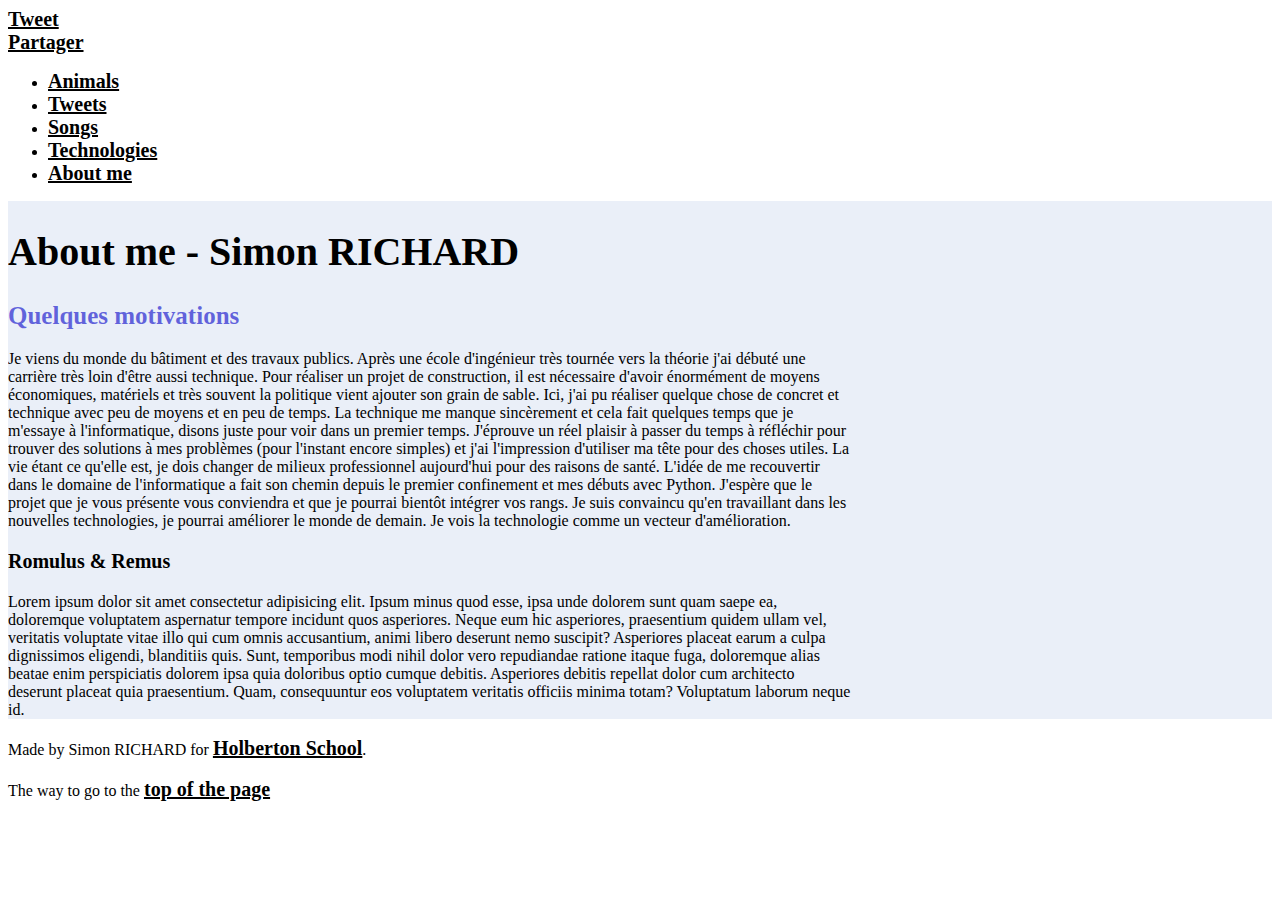
<file: about_me.html>
<!DOCTYPE html>
<html lang="en">
<head>
    <meta charset="UTF-8">
    <meta http-equiv="X-UA-Compatible" content="IE=edge">
    <meta name="viewport" content="width=device-width, initial-scale=1.0">
    <link href="https://apply.holbertonschool.com/level2/school.css" rel="stylesheet">
    <link href="styles.css" rel="stylesheet">
    <script src="behavior.js"></script>
    <title>About me</title>
</head>

<body class="works_on_smartphone">
    <header>
        <nav>
            <a href="https://twitter.com/share?ref_src=twsrc%5Etfw" class="twitter-share-button" data-show-count="false">Tweet</a><script async src="https://platform.twitter.com/widgets.js" charset="utf-8"></script>            
            <div class="fb-share-button" data-href="http://52.203.225.182/index.html" data-layout="button" data-size="small"><a target="_blank" href="https://www.facebook.com/sharer/sharer.php?u=http%3A%2F%2F52.203.225.182%2Findex.html&amp;src=sdkpreparse" class="fb-xfbml-parse-ignore">Partager</a></div>
            <ul>               
                <li><a href="index.html">Animals</a></li>
                <li><a href="tweets.html">Tweets</a></li>
                <li><a href="songs.html">Songs</a></li>
                <li><a href="technologies.html">Technologies</a></li>
                <li><a href="about_me.html">About me</a></li>
                             
            </ul>
        </nav>
    </header>

    <main>
        <div id="fb-root"></div>
        <script async defer crossorigin="anonymous" src="https://connect.facebook.net/fr_FR/sdk.js#xfbml=1&version=v13.0" nonce="UGmBRpqE"></script>

        <article>
        <h1>About me - Simon RICHARD</h1>
        <h2>Quelques motivations</h2>
        Je viens du monde du bâtiment et des travaux publics. Après une école d'ingénieur très tournée vers la théorie j'ai débuté une carrière très loin d'être aussi technique. Pour réaliser un projet de construction, il est nécessaire d'avoir énormément de moyens économiques, matériels et très souvent la politique vient ajouter son grain de sable. Ici, j'ai pu réaliser quelque chose de concret et technique avec peu de moyens et en peu de temps. La technique me manque sincèrement et cela fait quelques temps que je m'essaye à l'informatique, disons juste pour voir dans un premier temps. J'éprouve un réel plaisir à passer du temps à réfléchir pour trouver des solutions à mes problèmes (pour l'instant encore simples) et j'ai l'impression d'utiliser ma tête pour des choses utiles. La vie étant ce qu'elle est, je dois changer de milieux professionnel aujourd'hui pour des raisons de santé.
        L'idée de me recouvertir dans le domaine de l'informatique a fait son chemin depuis le premier confinement et mes débuts avec Python. J'espère que le projet que je vous présente vous conviendra et que je pourrai bientôt intégrer vos rangs. Je suis convaincu qu'en travaillant dans les nouvelles technologies, je pourrai améliorer le monde de demain. Je vois la technologie comme un vecteur d'amélioration.
        <h3>Romulus & Remus</h3>
        Lorem ipsum dolor sit amet consectetur adipisicing elit. Ipsum minus quod esse, ipsa unde dolorem sunt quam saepe ea, doloremque voluptatem aspernatur tempore incidunt quos asperiores. Neque eum hic asperiores, praesentium quidem ullam vel, veritatis voluptate vitae illo qui cum omnis accusantium, animi libero deserunt nemo suscipit? Asperiores placeat earum a culpa dignissimos eligendi, blanditiis quis. Sunt, temporibus modi nihil dolor vero repudiandae ratione itaque fuga, doloremque alias beatae enim perspiciatis dolorem ipsa quia doloribus optio cumque debitis. Asperiores debitis repellat dolor cum architecto deserunt placeat quia praesentium. Quam, consequuntur eos voluptatem veritatis officiis minima totam? Voluptatum laborum neque id.
        
        </article>
        <aside><div id="disqus_thread"></div>
            <script>
                /**
                *  RECOMMENDED CONFIGURATION VARIABLES: EDIT AND UNCOMMENT THE SECTION BELOW TO INSERT DYNAMIC VALUES FROM YOUR PLATFORM OR CMS.
                *  LEARN WHY DEFINING THESE VARIABLES IS IMPORTANT: https://disqus.com/admin/universalcode/#configuration-variables    */
                /*
                var disqus_config = function () {
                this.page.url = PAGE_URL;  // Replace PAGE_URL with your page's canonical URL variable
                this.page.identifier = PAGE_IDENTIFIER; // Replace PAGE_IDENTIFIER with your page's unique identifier variable
                };
                */
                (function() { // DON'T EDIT BELOW THIS LINE
                var d = document, s = d.createElement('script');
                s.src = 'https://thelonguestnameifound.disqus.com/embed.js';
                s.setAttribute('data-timestamp', +new Date());
                (d.head || d.body).appendChild(s);
                })();
            </script>
            <noscript>Please enable JavaScript to view the <a href="https://disqus.com/?ref_noscript">comments powered by Disqus.</a></noscript>
        </aside>
    </main>

    <footer>
        <br>
        Made by Simon RICHARD for <a href="https://apply.holbertonschool.com" target="_blank">Holberton School</a>.<br>
        <br>
        The way to go to the <a href="#top">top of the page</a>
    </footer>
    
</body>
</html>
</file>
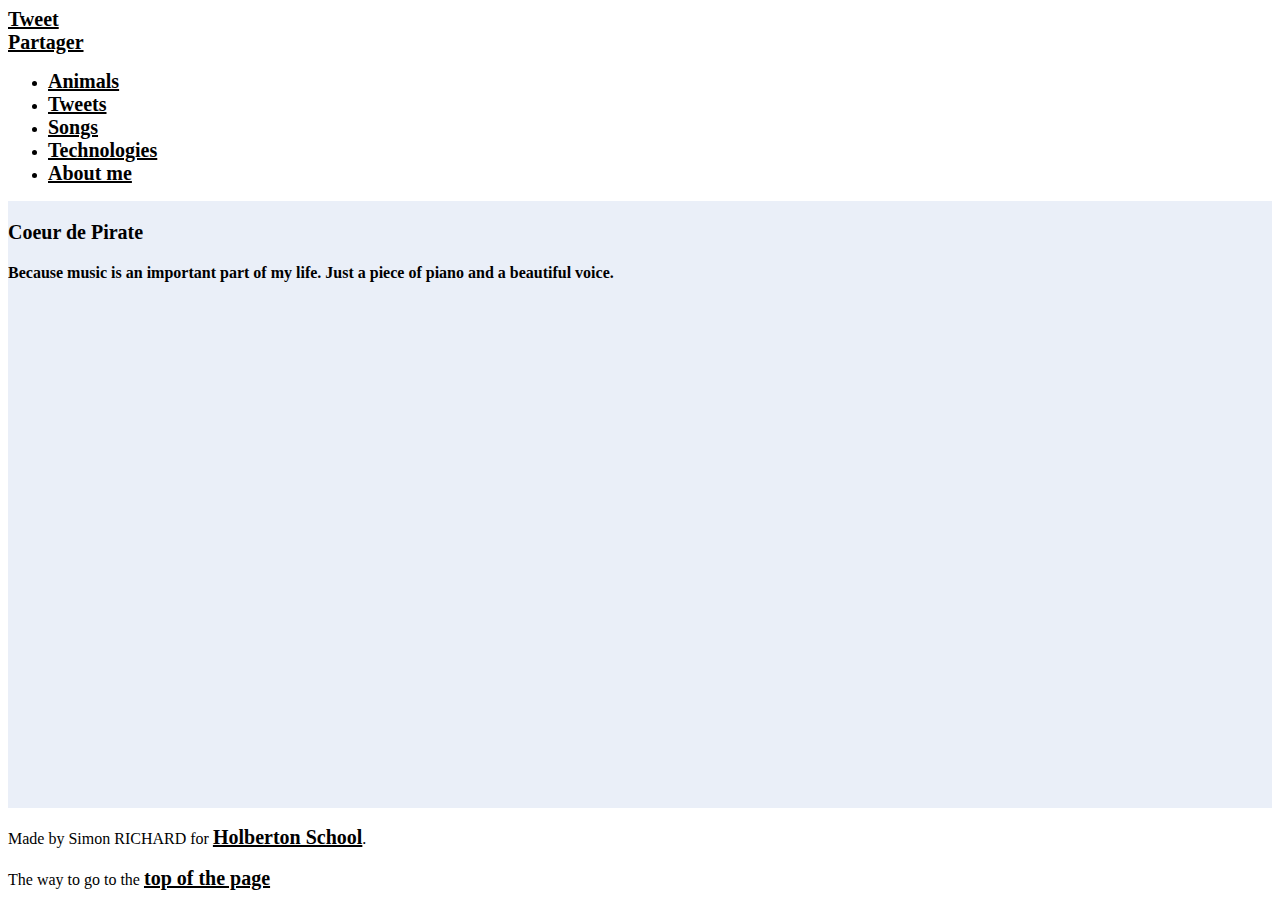
<file: songs.html>
<!DOCTYPE html>
<html lang="en">
<head>
    <meta charset="UTF-8">
    <meta http-equiv="X-UA-Compatible" content="IE=edge">
    <meta name="viewport" content="width=device-width, initial-scale=1.0">
    <link href="https://apply.holbertonschool.com/level2/school.css" rel="stylesheet">
    <link href="styles.css" rel="stylesheet">
    <script src="behavior.js"></script>
    <title>Songs</title>
</head>

<body class="works_on_smartphone">
    <header>
        <nav>
            <a href="https://twitter.com/share?ref_src=twsrc%5Etfw" class="twitter-share-button" data-show-count="false">Tweet</a><script async src="https://platform.twitter.com/widgets.js" charset="utf-8"></script>            
            <div class="fb-share-button" data-href="http://52.203.225.182/index.html" data-layout="button" data-size="small"><a target="_blank" href="https://www.facebook.com/sharer/sharer.php?u=http%3A%2F%2F52.203.225.182%2Findex.html&amp;src=sdkpreparse" class="fb-xfbml-parse-ignore">Partager</a></div>
            <ul>               
                <li><a href="index.html">Animals</a></li>
                <li><a href="tweets.html">Tweets</a></li>
                <li><a href="songs.html">Songs</a></li>
                <li><a href="technologies.html">Technologies</a></li>
                <li><a href="about_me.html">About me</a></li>              
            </ul>
        </nav>
    </header>

    <main>
        <div id="fb-root"></div>
        <script async defer crossorigin="anonymous" src="https://connect.facebook.net/fr_FR/sdk.js#xfbml=1&version=v13.0" nonce="UGmBRpqE"></script>   
            
         <article>
            <h3>Coeur de Pirate</h3>
                <p><strong>
                    Because music is an important part of my life. Just a piece of piano and a beautiful voice.
                </strong></p>

                <iframe width="900" height="506" src="https://www.youtube.com/embed/CD6W_tuQUM8" title="YouTube video player" frameborder="0" allow="accelerometer; autoplay; clipboard-write; encrypted-media; gyroscope; picture-in-picture" allowfullscreen></iframe>
        </article>
        <aside>
            <div id="disqus_thread"></div>
            <script>
                /**
                *  RECOMMENDED CONFIGURATION VARIABLES: EDIT AND UNCOMMENT THE SECTION BELOW TO INSERT DYNAMIC VALUES FROM YOUR PLATFORM OR CMS.
                *  LEARN WHY DEFINING THESE VARIABLES IS IMPORTANT: https://disqus.com/admin/universalcode/#configuration-variables    */
                /*
                var disqus_config = function () {
                this.page.url = PAGE_URL;  // Replace PAGE_URL with your page's canonical URL variable
                this.page.identifier = PAGE_IDENTIFIER; // Replace PAGE_IDENTIFIER with your page's unique identifier variable
                };
                */
                (function() { // DON'T EDIT BELOW THIS LINE
                var d = document, s = d.createElement('script');
                s.src = 'https://thelonguestnameifound.disqus.com/embed.js';
                s.setAttribute('data-timestamp', +new Date());
                (d.head || d.body).appendChild(s);
                })();
            </script>
            <noscript>Please enable JavaScript to view the <a href="https://disqus.com/?ref_noscript">comments powered by Disqus.</a></noscript>
        </aside>

    </main>

    <footer>
        <br>
        Made by Simon RICHARD for <a href="https://apply.holbertonschool.com" target="_blank">Holberton School</a>.<br>
        <br>
        The way to go to the <a href="#top">top of the page</a>
    </footer>
    
</body>
</html>
</file>
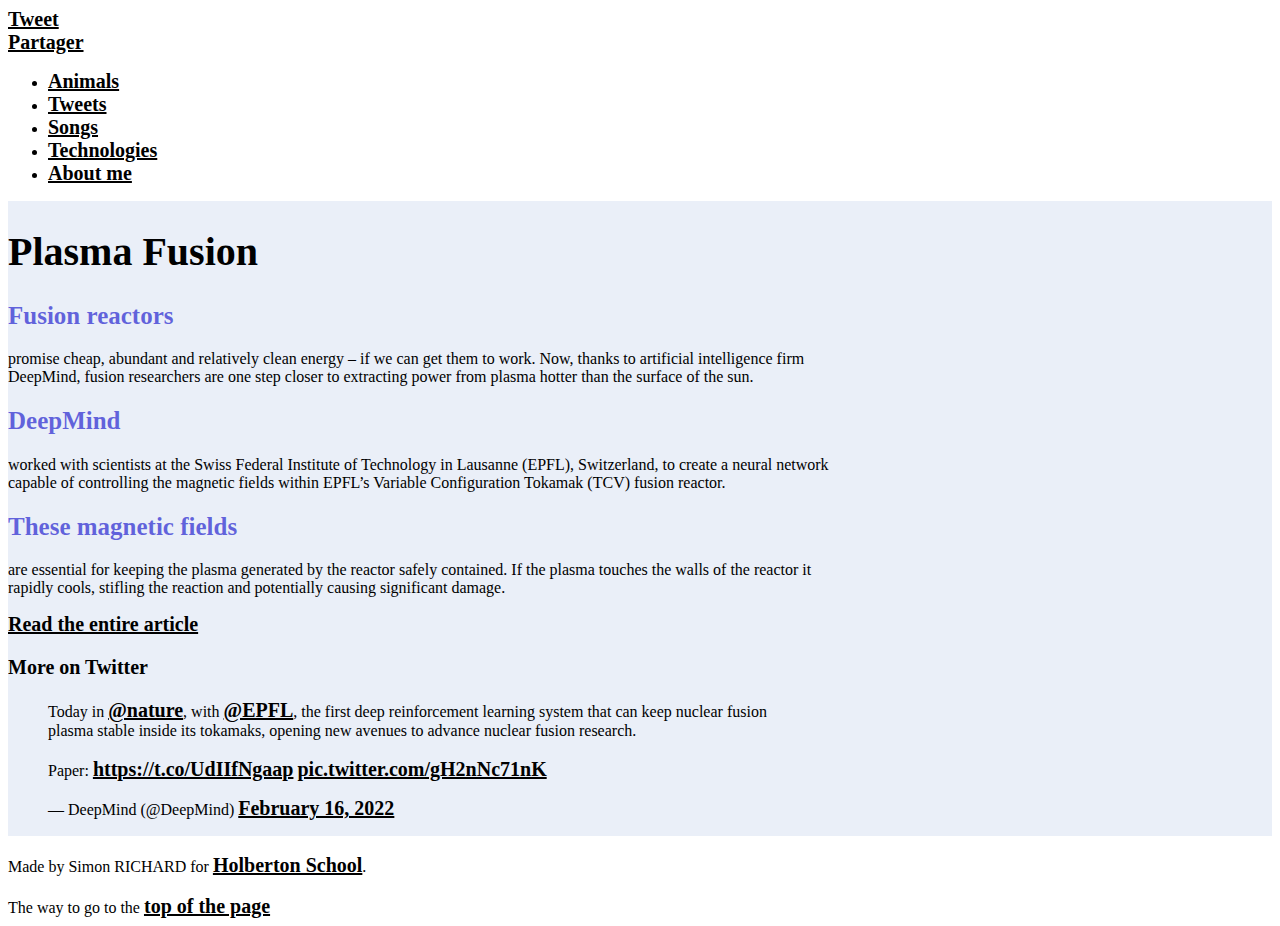
<file: technologies.html>
<!DOCTYPE html>
<html lang="en">
<head>
    <meta charset="UTF-8">
    <meta http-equiv="X-UA-Compatible" content="IE=edge">
    <meta name="viewport" content="width=device-width, initial-scale=1.0">
    <link href="https://apply.holbertonschool.com/level2/school.css" rel="stylesheet">
    <link href="styles.css" rel="stylesheet">
    <script src="behavior.js"></script>
    <title>Technologies</title>
</head>

<body class="works_on_smartphone">
    <header>
        <nav>
            <a href="https://twitter.com/share?ref_src=twsrc%5Etfw" class="twitter-share-button" data-show-count="false">Tweet</a><script async src="https://platform.twitter.com/widgets.js" charset="utf-8"></script>            
            <div class="fb-share-button" data-href="http://52.203.225.182/index.html" data-layout="button" data-size="small"><a target="_blank" href="https://www.facebook.com/sharer/sharer.php?u=http%3A%2F%2F52.203.225.182%2Findex.html&amp;src=sdkpreparse" class="fb-xfbml-parse-ignore">Partager</a></div>
            <ul>               
                <li><a href="index.html">Animals</a></li>
                <li><a href="tweets.html">Tweets</a></li>
                <li><a href="songs.html">Songs</a></li>
                <li><a href="technologies.html">Technologies</a></li>
                <li><a href="about_me.html">About me</a></li>              
            </ul>
        </nav>
    </header>

    <main>
        <div id="fb-root"></div>
        <script async defer crossorigin="anonymous" src="https://connect.facebook.net/fr_FR/sdk.js#xfbml=1&version=v13.0" nonce="UGmBRpqE"></script>

        <article>
            <h1>Plasma Fusion</h1>
            <p><h2>Fusion reactors</h2> promise cheap, abundant and relatively clean energy – if we can get them to work. Now, thanks to artificial intelligence firm DeepMind, fusion researchers are one step closer to extracting power from plasma hotter than the surface of the sun.</p>

            <p><h2>DeepMind</h2> worked with scientists at the Swiss Federal Institute of Technology in Lausanne (EPFL), Switzerland, to create a neural network capable of controlling the magnetic fields within EPFL’s Variable Configuration Tokamak (TCV) fusion reactor.</p>
                
            <p><h2>These magnetic fields</h2> are essential for keeping the plasma generated by the reactor safely contained. If the plasma touches the walls of the reactor it rapidly cools, stifling the reaction and potentially causing significant damage.</p>
                           
            <a href="https://www.newscientist.com/article/2308243-deepmind-uses-ai-to-control-plasma-inside-tokamak-fusion-reactor/">Read the entire article</a>

            <h3>More on Twitter</h3>
            <blockquote class="twitter-tweet"><p lang="en" dir="ltr">Today in <a href="https://twitter.com/Nature?ref_src=twsrc%5Etfw">@nature</a>, with <a href="https://twitter.com/EPFL?ref_src=twsrc%5Etfw">@EPFL</a>, the first deep reinforcement learning system that can keep nuclear fusion plasma stable inside its tokamaks, opening new avenues to advance nuclear fusion research. <br> <br>Paper: <a href="https://t.co/UdIIfNgaap">https://t.co/UdIIfNgaap</a> <a href="https://t.co/gH2nNc71nK">pic.twitter.com/gH2nNc71nK</a></p>&mdash; DeepMind (@DeepMind) <a href="https://twitter.com/DeepMind/status/1494041801572990979?ref_src=twsrc%5Etfw">February 16, 2022</a></blockquote> <script async src="https://platform.twitter.com/widgets.js" charset="utf-8"></script>
        </article>

        <aside>
            <div id="disqus_thread"></div>
            <script>
                /**
                *  RECOMMENDED CONFIGURATION VARIABLES: EDIT AND UNCOMMENT THE SECTION BELOW TO INSERT DYNAMIC VALUES FROM YOUR PLATFORM OR CMS.
                *  LEARN WHY DEFINING THESE VARIABLES IS IMPORTANT: https://disqus.com/admin/universalcode/#configuration-variables    */
                /*
                var disqus_config = function () {
                this.page.url = PAGE_URL;  // Replace PAGE_URL with your page's canonical URL variable
                this.page.identifier = PAGE_IDENTIFIER; // Replace PAGE_IDENTIFIER with your page's unique identifier variable
                };
                */
                (function() { // DON'T EDIT BELOW THIS LINE
                var d = document, s = d.createElement('script');
                s.src = 'https://thelonguestnameifound.disqus.com/embed.js';
                s.setAttribute('data-timestamp', +new Date());
                (d.head || d.body).appendChild(s);
                })();
            </script>
            <noscript>Please enable JavaScript to view the <a href="https://disqus.com/?ref_noscript">comments powered by Disqus.</a></noscript>
        </aside>
        

    </main>

    <footer>
        <br>
        Made by Simon RICHARD for <a href="https://apply.holbertonschool.com" target="_blank">Holberton School</a>.<br>
        <br>
        The way to go to the <a href="#top">top of the page</a>
    </footer>
    
</body>
</html>
</file>
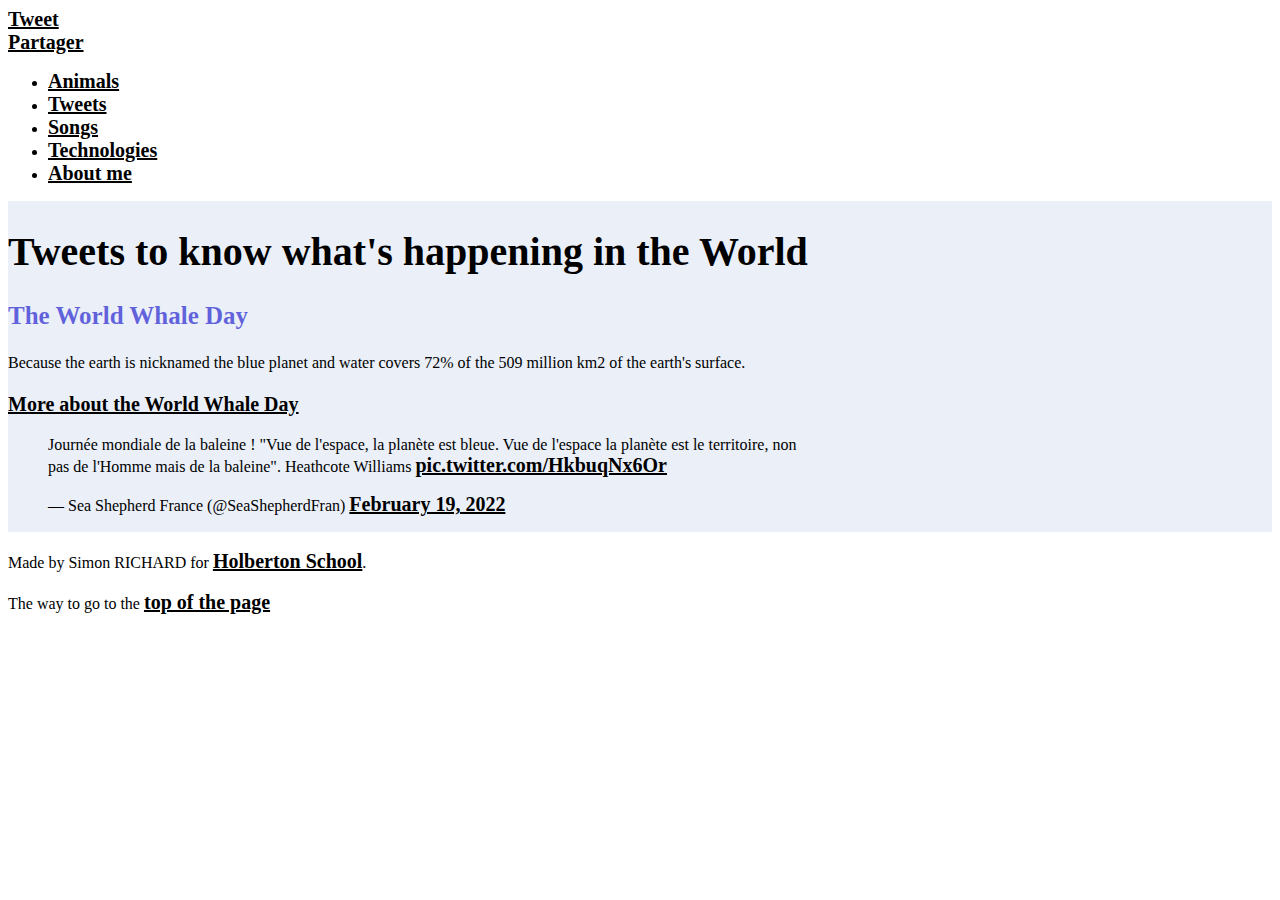
<file: tweets.html>
<!DOCTYPE html>
<html lang="en">
<head>
    <meta charset="UTF-8">
    <meta http-equiv="X-UA-Compatible" content="IE=edge">
    <meta name="viewport" content="width=device-width, initial-scale=1.0">
    <link href="https://apply.holbertonschool.com/level2/school.css" rel="stylesheet">
    <link href="styles.css" rel="stylesheet">
    <script src="behavior.js"></script>
    <title>Tweets</title>
</head>

<body class="works_on_smartphone">
    <header>
        <nav>
            <a href="https://twitter.com/share?ref_src=twsrc%5Etfw" class="twitter-share-button" data-show-count="false">Tweet</a><script async src="https://platform.twitter.com/widgets.js" charset="utf-8"></script>            
            <div class="fb-share-button" data-href="http://52.203.225.182/index.html" data-layout="button" data-size="small"><a target="_blank" href="https://www.facebook.com/sharer/sharer.php?u=http%3A%2F%2F52.203.225.182%2Findex.html&amp;src=sdkpreparse" class="fb-xfbml-parse-ignore">Partager</a></div>
            <ul>               
                <li><a href="index.html">Animals</a></li>
                <li><a href="tweets.html">Tweets</a></li>
                <li><a href="songs.html">Songs</a></li>
                <li><a href="technologies.html">Technologies</a></li>
                <li><a href="about_me.html">About me</a></li>              
            </ul>
        </nav>
    </header>

    <main>
        <div id="fb-root"></div>
        <script async defer crossorigin="anonymous" src="https://connect.facebook.net/fr_FR/sdk.js#xfbml=1&version=v13.0" nonce="UGmBRpqE"></script>

        <article>
            <h1>Tweets to know what's happening in the World</h1>
            <h2>The World Whale Day</h2>
            Because the earth is nicknamed the blue planet and water covers 72% of the 509 million km2 of the earth's surface.
            <a href="https://www.daysoftheyear.com/days/world-whale-day/"><h3>More about the World Whale Day</h3></a>
            <p>
            <blockquote class="twitter-tweet"><p lang="fr" dir="ltr">Journée mondiale de la baleine ! &quot;Vue de l&#39;espace, la planète est bleue. Vue de l&#39;espace la planète est le territoire, non pas de l&#39;Homme mais de la baleine&quot;. Heathcote Williams <a href="https://t.co/HkbuqNx6Or">pic.twitter.com/HkbuqNx6Or</a></p>&mdash; Sea Shepherd France (@SeaShepherdFran) <a href="https://twitter.com/SeaShepherdFran/status/1494967800711974915?ref_src=twsrc%5Etfw">February 19, 2022</a></blockquote> <script async src="https://platform.twitter.com/widgets.js" charset="utf-8"></script>
            </p>
        </article>
        <aside>
            <div id="disqus_thread"></div>
            <script>
                /**
                *  RECOMMENDED CONFIGURATION VARIABLES: EDIT AND UNCOMMENT THE SECTION BELOW TO INSERT DYNAMIC VALUES FROM YOUR PLATFORM OR CMS.
                *  LEARN WHY DEFINING THESE VARIABLES IS IMPORTANT: https://disqus.com/admin/universalcode/#configuration-variables    */
                /*
                var disqus_config = function () {
                this.page.url = PAGE_URL;  // Replace PAGE_URL with your page's canonical URL variable
                this.page.identifier = PAGE_IDENTIFIER; // Replace PAGE_IDENTIFIER with your page's unique identifier variable
                };
                */
                (function() { // DON'T EDIT BELOW THIS LINE
                var d = document, s = d.createElement('script');
                s.src = 'https://thelonguestnameifound.disqus.com/embed.js';
                s.setAttribute('data-timestamp', +new Date());
                (d.head || d.body).appendChild(s);
                })();
            </script>
            <noscript>Please enable JavaScript to view the <a href="https://disqus.com/?ref_noscript">comments powered by Disqus.</a></noscript>
        </aside>
    
    </main>

    <footer>
        <br>
        Made by Simon RICHARD for <a href="https://apply.holbertonschool.com" target="_blank">Holberton School</a>.<br>
        <br>
        The way to go to the <a href="#top">top of the page</a>
    </footer>
    
</body>
</html>
</file>
<file: styles.css>
a {
    color: red;
  }
a, h1 {
    color: color: rgba(0, 0, 255, 0.363);
    font-weight: bold;
    font-size: 40px;
  }
a, h2 {
    color: rgba(35, 35, 207, 0.685);
    font-size: 25px;
}

a, h3 {
    color:black;
    font-size: 20px;

}

body {
    display: flex;
    flex-direction: column;
    
}

main {
    display: flex;
    flex-direction: row;
    flex:auto;
    background-color: rgb(234, 239, 248);
}

article {
    flex: 2;
    overflow-y: auto;
}

aside {
    flex: 1;
    overflow-y: auto
}
</file>
